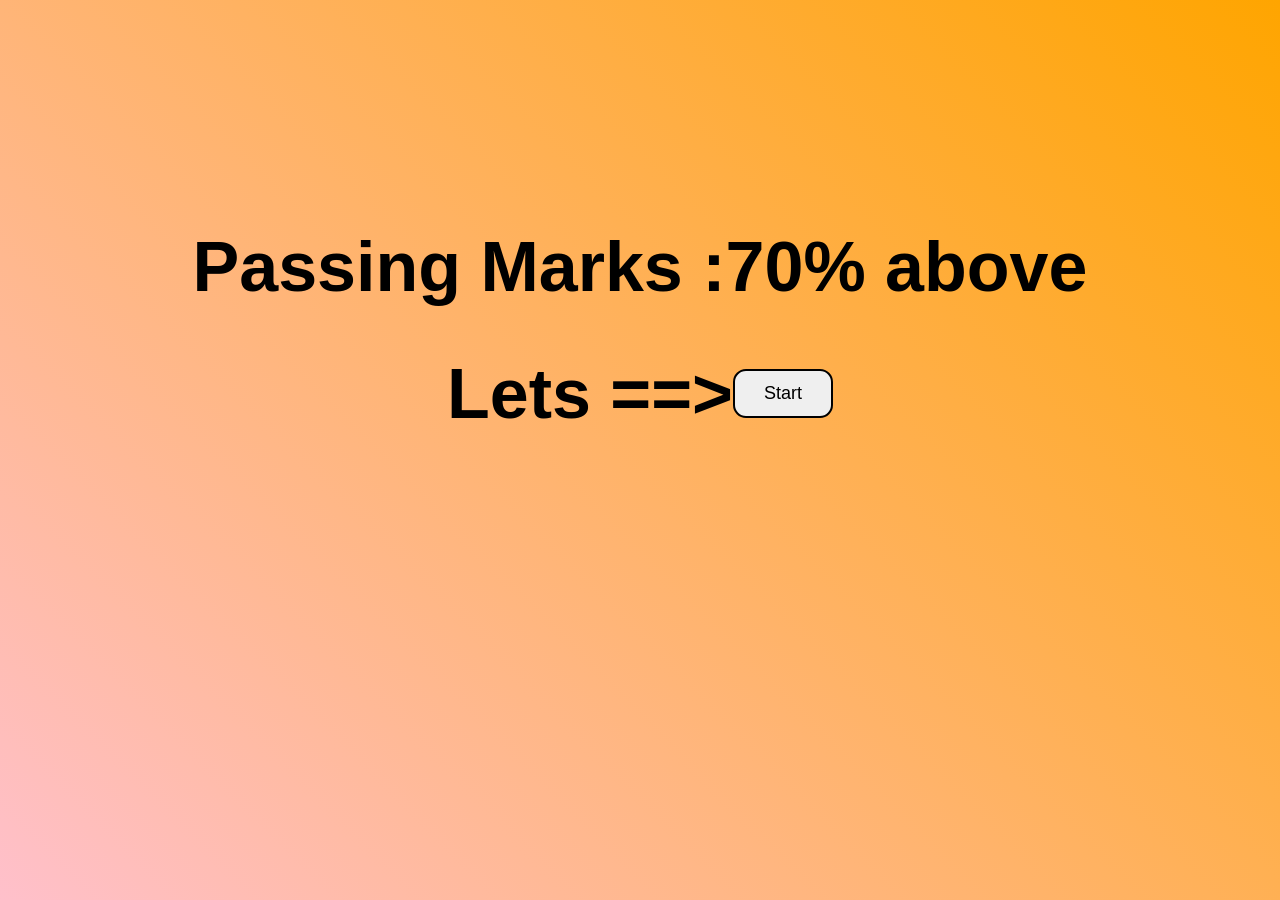
<file: index.html>
<!DOCTYPE html>
<html lang="en">
<head>
    <meta charset="UTF-8">
    <meta name="viewport" content="width=device-width, initial-scale=1.0">
    <title>Document</title>
    <link rel="stylesheet" href="style1.css">
</head>
<body>

    <h1>Passing Marks :70% above</h1>
<div class="container">
    <span>Lets ==></span>
    <a href="index1.html">

        <button>Start</button>
    </a>

</div>
</body>
</html>
</file>
<file: style1.css>
*{
    user-select: none;
}
h1{
    text-align: center;
    font-family: cursive , sans-serif;
    font-weight: bolder;
    font-size: 70px;
}
body{
    background: linear-gradient(45deg, pink , orange);
    background-repeat: no-repeat;
    background-attachment: fixed;
    display: flex;
    flex-direction: column;
    align-items: center;
    margin: auto;
    padding: 20vh;
}
span{
     text-align: center;
    font-family: cursive , sans-serif;
    font-weight: bolder;
    font-size: 70px;
}
.container{
    text-align: center;
    justify-content: center;
    display: flex;
    align-items: center;
}
button{
    padding: 12px;
    width: 100px;
border-radius: 13px;
border: 2px solid black;
font-size: large;
transition: width 1s;
}
button:hover{
   width: 400px;
   background: linear-gradient(45deg , orange , red);
   font-family: cursive;
   font-weight: bolder;
}
</file>
